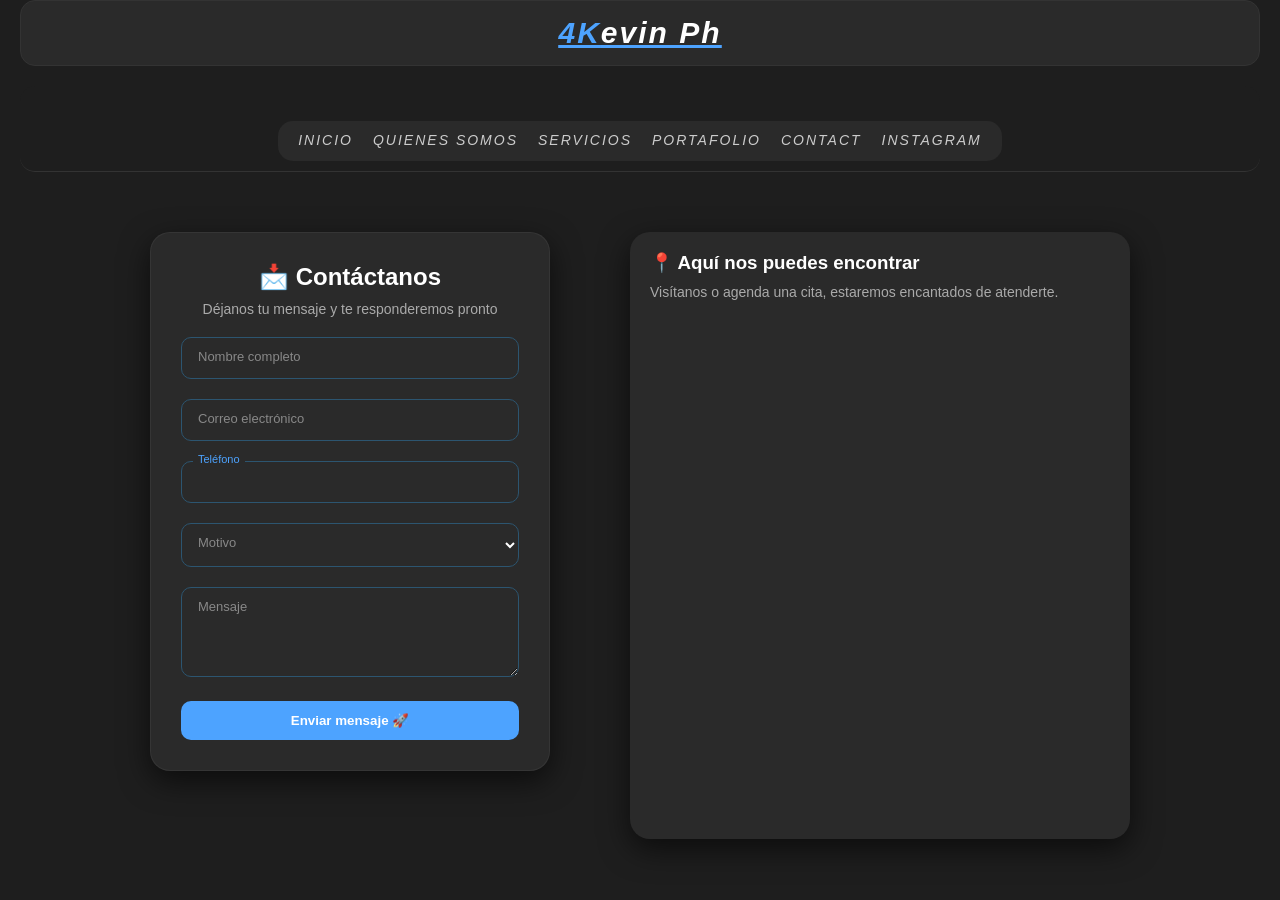
<file: contacto.html>
<!DOCTYPE html>
<html lang="en">
<head>
    <meta charset="UTF-8">
    <meta name="viewport" content="width=device-width, initial-scale=1.0">
    <title>contactenos</title>
    <link rel="stylesheet" href="styles.css">
    <link rel="icon" href="https://png.pngtree.com/png-vector/20240921/ourlarge/pngtree-modern-camera-icon-minimalist-black-outline-png-image_13880231.png" type="image/png">

</head>
<body>

 <!-- HEADER -->
    <section class="primeraDivision">
        <header class="primerTitulo">           
            <h1><span class="resaltado">4K</span>evin Ph</h1>          
        </header>
    </section>

    <!-- MENÚ -->
    <div class="menu">
        <nav class="menu-navegacion">
            <ul>
                <li><a href="index.html">Inicio</a></li> <!-- página principal -->
                <li><a href="quienessomos.html">quienes somos</a></li>
                <li><a href="servicio.html">servicios</a></li>
                <li><a href="portafolio.html">portafolio</a></li> 
                <li><a href="contacto.html">contact</a></li>
                <li><a href="https://www.instagram.com/kevin_bonifacio99" target="_blank">instagram</a></li>
            </ul>
        </nav>
    </div>

<div class="contact-section">
    
    <!-- FORMULARIO -->
    <div class="form-container">
        <form class="contact-form">
            <h2>📩 Contáctanos</h2>
            <p>Déjanos tu mensaje y te responderemos pronto</p>

            <div class="input-group">
                <input type="text" required placeholder=" ">
                <label>Nombre completo</label>
            </div>

            <div class="input-group">
                <input type="email" required placeholder=" ">
                <label>Correo electrónico</label>
            </div>

            <div class="input-group">
                <input type="tel" placeholder=" ">
                <label>Teléfono</label>
            </div>

            <div class="input-group">
                <select required>
                    <option value="" disabled selected></option>
                    <option>Soporte</option>
                    <option>Ventas</option>
                    <option>Información</option>
                    <option>Arquiler de equipo</option>
                </select>
                <label>Motivo</label>
            </div>

            <div class="input-group">
                <textarea rows="4" required placeholder=" "></textarea>
                <label>Mensaje</label>
            </div>

            <button type="submit">Enviar mensaje 🚀</button>
        </form>
    </div>

    <!-- MAPA -->
    <div class="map-container">
        <h3>📍 Aquí nos puedes encontrar</h3>
        <p>Visítanos o agenda una cita, estaremos encantados de atenderte.</p>

 <iframe src="https://www.google.com/maps/embed?pb=!1m18!1m12!1m3!1d31346.756868629273!2d-74.77469895!3d10.8613725!2m3!1f0!2f0!3f0!3m2!1i1024!2i768!4f13.1!3m3!1m2!1s0x8ef5ce045e54600b%3A0x29035b3d71c58e7a!2sMalambo%2C%20Atl%C3%A1ntico!5e0!3m2!1ses!2sco!4v1776154593384!5m2!1ses!2sco" width="600" height="450" style="border:0;" allowfullscreen="" loading="lazy" referrerpolicy="no-referrer-when-downgrade"></iframe>
    </div>
</body>
</html>
</file>
<file: styles.css>
body {
    background-color: #121212;
    margin: 0;
    padding: 20px;
    
}

:root {
    --font-principal: "Playfair Display", serif;
    --color-fondo: #121212;      /* Negro profundo */
    --color-caja: #1E1E1E;       /* Gris oscuro para el contenedor */
    --color-texto: #E0E0E0;      /* Gris claro para que no canse la vista */
    --color-acento: #00ADB5;     /* Cian tecnológico */
    
}

/* Aplicar Playfair Display a todos los títulos */
h1, h2, h3, h4, h5, h6 {
    font-family: var(--font-principal);
}


.primeraDivision{

    background-color: var(--color-caja);
    width: 100%;
    padding: 15px;
    box-sizing: border-box;
    border: 1px solid #333;
    margin: 0;
    border-radius: 15px;
    
   
}

.primeraDivision{

    margin-top: 0 !important;
    padding-top: 15px;
}

.primerTitulo{

        color: var(--color-texto);
        width: 100%;
        text-align:center;
        text-decoration:underline;
        text-decoration-color: var(--color-acento);
        font-size: 30px;
        font-family: var(--font-principal);
        font-optical-sizing: auto;
        font-weight: weight;
        font-style: oblique;
        
}

.resaltado{

    color:var(--color-acento);

}


.menu-navegacion ul {
    list-style: none;
    display: flex;
    justify-content: center;
    gap: 40px;                   /* Más espacio entre opciones da aire "premium" */
    margin-top: 25px;
    padding: 0;
    
}


.menu-navegacion a {
    text-decoration: none;
    color: var(--color-texto);
    font-family: var(--font-principal); /* Si la instalaste, si no, usa Arial */
    font-optical-sizing: auto;
    font-weight: weight;
    font-style: oblique;
    font-size: 14px;
    letter-spacing: 2px;         /* Espaciado entre letras para toque moderno */
    text-transform: uppercase;   /* Todo en mayúsculas se ve más profesional */
    transition: 0.4s;
    position: relative;          /* Necesario para el efecto de la rayita */
}

.menu-navegacion a:hover {
    color: var(--color-acento);
}

.menu-navegacion a::after {
    content: '';
    display: block;
    width: 0;
    height: 2px;
    background: var(--color-acento);
    transition: width .3s;
}

.menu-navegacion a:hover::after {
    width: 100%;
}

.segundaDivision{
    background-color: var(--color-caja);
    padding: 0.30px;
    border-radius: 15px;
    margin-top: 20px;
    color: var(--color-texto);
    font-family: var(--font-principal);
}


.terceraDivision{
    background-color: var(--color-caja);
    padding: 0.30px;
    border-radius: 15px;
    margin-top: 20px;
    color: var(--color-texto);
    font-family: var(--font-principal);
}

.menu {
   
    position: sticky;   
    top: 0;
    width: 100%;        /* Con fixed es obligatorio definir el ancho */
    background-color: #1E1E1E;
    z-index: 1000;
    padding: 10px 0;
    border-bottom: 1px solid #333;
    margin-top: 10px;
    box-sizing: border-box; 
    border-radius: 15px;
}

body {
    padding-top: 0 !important;
    margin: 0; /* Ajusta este valor según el alto de tu menú */
}


.boton-cerrar {
    text-decoration: none;
    color: var(--color-acento); /* Usamos tu color cian */
    font-size: 24px;
    font-weight: bold;
    float: right;      /* Lo mueve a la derecha */
    line-height: 1;
    transition: 0.3s;
}

.boton-cerrar:hover {
    color: #ff4d4d;    /* Se pone rojo al pasar el mouse */
    transform: scale(1.2); /* Crece un poquito */
}
/* Contenedor para alinear el botón a la derecha */
.contenedor-boton {
    text-align: right;
    margin-bottom: 10px;
}

.boton-cerrar-texto {
    text-decoration: none;
    background-color: transparent;
    color: var(--color-acento);
    border: 1px solid var(--color-acento);
    padding: 5px 15px;
    border-radius: 8px;
    font-family: var(--font-principal);
    font-optical-sizing: auto;
    font-weight: weight;
    font-style: oblique;
        
    font-size: 12px;
    text-transform: uppercase;
    letter-spacing: 1px;
    transition: all 0.3s ease;
}

/* Efecto al pasar el mouse */
.boton-cerrar-texto:hover {
    background-color: var(--color-acento); /* Se rellena de color */
    color: #121212; /* El texto se pone oscuro para contrastar */
    box-shadow: 0 0 10px var(--color-acento); /* Brillo tecnológico */
}


.formulario-basico {
    display: flex;
    flex-direction: column; /* Pone los inputs uno abajo del otro */
    gap: 15px;
    max-width: 400px;
    margin: 0 auto; /* Centra el formulario */
}

.campo {
    display: flex;
    flex-direction: column;
    text-align: left;
}

.campo label {
    color: var(--color-acento);
    margin-bottom: 5px;
    font-size: 14px;
}

input {
    background-color: #121212;
    border: 1px solid #333;
    color: white;
    padding: 10px;
    border-radius: 5px;
    outline: none;
}

input:focus {
    border-color: var(--color-acento); /* Brilla al hacer clic */
}

.boton-enviar {
    background-color: var(--color-acento);
    color: #121212;
    border: none;
    padding: 12px;
    border-radius: 5px;
    font-weight: bold;
    cursor: pointer;
    transition: 0.3s;
}

.boton-enviar:hover {
    filter: brightness(1.2);
    box-shadow: 0 0 15px var(--color-acento);
}


.galeriaCascada {
    position:static;
    width: 100%;
    max-width: 800px; /* Ancho máximo de tu portafolio */
    margin: 6px auto;   /* Centra la galería */
    padding: 20px;
    display: flex;
    flex-direction: column; /* Una debajo de otra */
    gap: 40px; /* Espacio entre cada foto */
}

.galeria {
    width: 100%;
    background:var(--color-caja); /* Opcional: un fondo suave */
    border-radius: 15px;
    overflow: hidden;
    box-shadow: 0 4px 10px rgba(0,0,0,0.1);
}

.galeria img {
    width: 100%;
    height: auto; /* Que la foto use su altura natural para no cortarse */
    display: block;
    transition: transform 0.3s ease;
}

/* Efecto opcional: se agranda un poquito al pasar el mouse */
.galeria img:hover {
    transform: scale(1.02);
}

.galeria p {
    padding: 15px;
    text-align: center;
    font-family: var(--font-principal);
    font-optical-sizing: auto;
    font-weight: weight;
    font-style: oblique;
        
    color: var(--color-texto);
}

.descripcionFoto{
    color: var(--color-texto);
}





.video{
    display: flex;
    background-color: var(--color-caja);
    padding: 10px;
    border-radius: 15px;
    margin-top: 20px;
    color: var(--color-texto);
    font-family: var(--font-principal);
    font-optical-sizing: auto;
    font-weight: weight;
    font-style: oblique;
    /* grid-template-columns: ; */

    align-items: center;
    justify-self: center;

}

.mapa{

    background-color: var(--color-caja);
    padding: 10px;
    border-radius: 15px;
    margin-top: 20px;
    display: flex;
    align-self: center;
    justify-self: center;
}


.titulomapa{

    margin-top: 20px;
    display: flex;
    align-self: top;
    justify-self: center;
    color: var(--color-texto);
    font-family: var(--font-principal);
    font-optical-sizing: auto;
    font-weight: weight;
    font-style: oblique;


}

.tituloportafolio{

    margin-top: 10px;
    display: center;
    text-align: center;
    color: var(--color-texto);
    font-family: var(--font-principal);
    font-optical-sizing: auto;
    font-style: oblique;
    font-size: 15px;
}




/* style service*/

  

  /* Contenedor Principal (2 Divisiones Madres) */
  .dashboard-container {
    display: grid;
    grid-template-columns: repeat(auto-fit, minmax(350px, 1fr));
    gap: 2rem;
    max-width: 1200px;
    margin: 0 auto;
  }

  /* Estilo de la División Madre */
  .card-group {
    background-color: var(--color-caja);
    width: 100%;

    padding: 25px;
    box-sizing: border-box;
    border: 1px solid #333;
    margin: 0;
    border-radius: 15px;
  }

  .group-title {
    font-size: 1.25rem;
    color: var(--color-texto);
    margin-bottom: 1.5rem;
    border-left: 4px solid var(--color-caja);
    padding-left: 10px;
  }

  /* Subgrid de 3 subdivisiones */
  .sub-grid {
    display: grid;
    
    gap: 1rem;
  }

  /* Estilo de las Subdivisiones (Hijos) */
  .item {
    background-color: var(--color-caja);
    width: 100%;
    height: auto;
    padding: 25px;
    box-sizing: border-box;
    border: 1px solid #333;
    margin: auto;
    border-radius: 15px;
  }

  .item:hover {
    transform: translateY(-5px);
    border-color: var(--color-acento);
    box-shadow: var(--color-acento);
  }

  .item span {
    display: block;
    font-weight: bold;
    color: var(--color-texto);
    font-size: 1.2rem;
  }

  .item p {
    margin: 5px 0 0;
    font-size: 0.85rem;
    color: var(--color-texto);
  }

  /* Responsividad */
  @media (max-width: 768px) {
    .sub-grid {
      grid-template-columns: 1fr; /* En móvil se apilan */
    }
  }





/* estilo letra*/
.tituloPaquetes{

        color: var(--color-texto);
        width: 100%;
        text-align:center;
        font-size: 14px;
        font-family: var(--font-principal);
        font-optical-sizing: auto;
        font-weight: weight;
        font-style: oblique;
        margin-top: 0 !important;
        padding-top: 15px;
  }


.imagenPlan{
    
    position:static;
    width: 100%;
    max-width: 800px; /* Ancho máximo de tu portafolio */
    margin: 0 auto;   /* Centra la galería */
    
    display: flex;
    flex-direction: columnf; /* Una debajo de otra */
    gap: 40px; /* Espacio entre cada foto */



    width: 100%;
    background:var(--color-caja); /* Opcional: un fondo suave */
    border-radius: 15px;
    overflow: hidden;
    box-shadow: 0 4px 10px rgba(0,0,0,0.1);



    width: 100%;
    height: auto; /* Que la foto use su altura natural para no cortarse */
    display: block;
    transition: transform 0.3s ease;

}
/* Efecto opcional: se agranda un poquito al pasar el mouse */
.imagenPlan img:hover {
    transform: scale(1.02);
}

.imagenPlan p {
    padding: 15px;
    text-align: center;
    font-family: var(--font-principal);
    font-optical-sizing: auto;
    font-weight: weight;
    font-style: oblique;
    color: var(--color-texto);
}

.descripcionfotoplan{
    color: var(--color-texto);
}

.imagenevento{
    position:static;
    width: 100%;
    max-width: 800px; /* Ancho máximo de tu portafolio */
    margin: 0 auto;   /* Centra la galería */
    
    display: flex;
    flex-direction: column; /* Una debajo de otra */
    gap: 40px; /* Espacio entre cada foto */



    width: 100%;
    background:var(--color-caja); /* Opcional: un fondo suave */
    border-radius: 15px;
    overflow: hidden;
    box-shadow: 0 4px 10px rgba(0,0,0,0.1);



    width: 100%;
    height: auto; /* Que la foto use su altura natural para no cortarse */
    display: block;
    transition: transform 0.3s ease;

}
/* Efecto opcional: se agranda un poquito al pasar el mouse */
.imagenPlan img:hover {
    transform: scale(1.02);
}

.imagenPlan p {
    padding: 15px;
    text-align: center;
    font-family: var(--font-principal);
    font-optical-sizing: auto;
    font-weight: weight;
    font-style: oblique;
    color: var(--color-texto);
}

/*FORMULARIO 

/* VARIABLES */
:root {
    --color-fondo: #121212;
    --color-caja: #1e1e1e;
    --color-texto: #ffffff;
    --color-secundario: #a0a0a0;
    --color-acento: #4facfe;
    --font-principal: 'Segoe UI', sans-serif;
}

/* RESET */
* {
    margin: 0;
    padding: 0;
    box-sizing: border-box;
    font-family: var(--font-principal);
}

/* BODY */
body {
    background: var(--color-fondo);
    color: var(--color-texto);
}

/* HEADER */
.primerTitulo {
    text-align: center;
}

.primerTitulo h1 {
    color: var(--color-texto);
    font-size: 30px;
    letter-spacing: 2px;
    text-decoration: underline;
    text-decoration-color: var(--color-acento);
    font-weight: 600;
    font-style: oblique;
}

.resaltado {
    color: var(--color-acento);
}

/* MENÚ */
.menu {
    display: flex;
    justify-content: center;
    margin: 20px 0;
}

.menu-navegacion ul {
    display: flex;
    gap: 20px;
    list-style: none;
    padding: 10px 20px;
    background: var(--color-caja);
    border-radius: 15px;
}

.menu-navegacion a {
    text-decoration: none;
    color: #ccc;
    font-size: 14px;
    transition: 0.3s;
}

.menu-navegacion a:hover {
    color: var(--color-acento);
}

/* CONTENEDOR */
.container {
    display: flex;
    justify-content: center;
    align-items: center;
    min-height: 70vh;
    padding: 20px;
}

/* FORMULARIO */
.contact-form {
    width: 100%;
    max-width: 400px;
    background: var(--color-caja);
    border-radius: 20px;
    padding: 30px;
    box-shadow: 0 10px 30px rgba(0,0,0,0.6);
    border: 1px solid rgba(255,255,255,0.05);
}

.contact-form h2 {
    text-align: center;
    margin-bottom: 10px;
}

.contact-form p {
    text-align: center;
    font-size: 14px;
    margin-bottom: 20px;
    color: var(--color-secundario);
}

/* INPUT GROUP */
.input-group {
    position: relative;
    margin-bottom: 20px;
}

.input-group input,
.input-group textarea,
.input-group select {
    width: 100%;
    padding: 12px;
    border: 1px solid #2c5570;
    outline: none;
    border-radius: 10px;
    background: #2a2a2a;
    color: white;
    font-size: 14px;
    transition: 0.3s;
}

/* FOCUS */
.input-group input:focus,
.input-group textarea:focus,
.input-group select:focus {
    border-color: var(--color-acento);
    background: #2f2f2f;
}

/* LABELS */
.input-group label {
    position: absolute;
    left: 12px;
    top: 12px;
    color: #888;
    font-size: 13px;
    pointer-events: none;
    transition: 0.3s;
    background: var(--color-caja);
    padding: 0 5px;
}

/* ANIMACIÓN LABEL */
.input-group input:focus + label,
.input-group input:valid + label,
.input-group textarea:focus + label,
.input-group textarea:valid + label,
.input-group select:focus + label,
.input-group select:valid + label {
    top: -8px;
    font-size: 11px;
    color: var(--color-acento);
}

/* BOTÓN */
button {
    width: 100%;
    padding: 12px;
    border: none;
    border-radius: 10px;
    background: var(--color-acento);
    color: white;
    font-weight: bold;
    cursor: pointer;
    transition: 0.3s;
}

button:hover {
    background: #4a8fd9;
    transform: scale(1.03);
}

/* RESPONSIVE */
@media (max-width: 500px) {
    .contact-form {
        padding: 20px;
    }
}
/* CONTENEDOR GENERAL */
.contact-section {
    display: flex;
    gap: 30px;
    justify-content: center;
    align-items: stretch;
    padding: 40px 20px;
    flex-wrap: wrap;
}

/* FORMULARIO */
.form-container {
    flex: 1;
    min-width: 300px;
    max-width: 450px;
}

/* MAPA */
/* CONTENEDOR GENERAL */
.contact-section {
    display: flex;
    gap: 30px;
    justify-content: center;
    align-items: stretch;
    padding: 40px 20px;
    flex-wrap: wrap;
}

/* FORMULARIO */
.form-container {
    flex: 1;
    min-width: 300px;
    max-width: 450px;
}

.map-container {
    flex: 1;
    min-width: 300px;
    max-width: 500px;
    background: var(--color-caja);
    padding: 20px;
    border-radius: 20px;
    box-shadow: 0 10px 30px rgba(0,0,0,0.6);
}

.map-container h3 {
    margin-bottom: 10px;
}

.map-container p {
    font-size: 14px;
    margin-bottom: 15px;
    color: var(--color-secundario);
}

/* IFRAME */
.map-container iframe {
    width: 100%;
    height: 500px;
    border: none;
    border-radius: 15px;
    transition: 0.3s;
}

.map-container iframe:hover {
    transform: scale(1.02);
}

/*centrar titulos*/

#titulomisionvision{
    margin-top: 10px;
    text-align: center;
}

.sobreMi{
    margin-left: 15px;
}

.bloque-info{
    display: flex;
    align-items: center;
    gap: 20px;
    padding: 40px;
    flex-wrap: wrap;
}

.texto{
    flex: 1;
    min-width: 250px;
}

.imagen{
    flex: 1;
    min-width: 250px
}

.imagen img{
    width: 100%;
    border-radius: 15px;
}

/* INICIO */
:root {
    --color-fondo: #1e1e1e;
    --color-caja: #2a2a2a;
    --color-acento: #4da3ff;
    --color-texto: white;
    --color-secundario: #aaa;
}

/* GENERAL */

.resaltado {
    color: var(--color-acento);
}


/* HERO */
.hero {
    display: flex;
    align-items: center;
    justify-content: space-between;
    gap: 40px;
    padding: 60px 40px;
    flex-wrap: wrap;
}

.hero-texto {
    flex: 1;
    min-width: 300px;
}

.hero-texto h1 {
    font-size: 38px;
    margin-bottom: 15px;
}

.hero-texto p {
    color: var(--color-secundario);
    margin-bottom: 20px;
    line-height: 1.5;
}

/* BOTÓN */
.btn-hero {
    display: inline-block;
    padding: 12px 25px;
    background: var(--color-acento);
    color: white;
    border-radius: 10px;
    text-decoration: none;
    transition: 0.3s;
}

.btn-hero:hover {
    transform: scale(1.05);
}

/* IMAGEN HERO */
.hero-img {
    flex: 1;
    min-width: 300px;
}

.hero-img img {
    width: 100%;
    border-radius: 20px;
}

/* BLOQUE TEXTO + IMAGEN */
.bloque-info {
    display: flex;
    align-items: center;
    gap: 20px;
    padding: 40px;
    flex-wrap: wrap;
}

.texto {
    flex: 1;
}

.texto p {
    color: var(--color-secundario);
    line-height: 1.6;
}

.imagen {
    flex: 1;
}

.imagen img {
    width: 100%;
    border-radius: 15px;
}

/* FOOTER */
.footer {
    background: #111;
    color: white;
    padding: 40px 20px 20px;
    margin-top: 40px;
}

/* CONTENEDOR */
.footer-container {
    display: flex;
    justify-content: space-between;
    gap: 30px;
    flex-wrap: wrap;
}

/* COLUMNAS */
.footer-box {
    flex: 1;
    min-width: 200px;
}

.footer-box h3 {
    margin-bottom: 15px;
}

.footer-box p {
    font-size: 14px;
    color: #bbb;
    margin-bottom: 8px;
}

/* LINKS */
.footer-box a {
    color: #bbb;
    text-decoration: none;
    font-size: 14px;
}

.footer-box a:hover {
    color: var(--color-acento);
}

/* PARTE FINAL */
.footer-bottom {
    text-align: center;
    margin-top: 20px;
    border-top: 1px solid #333;
    padding-top: 15px;
    font-size: 13px;
    color: #888;
}
</file>
